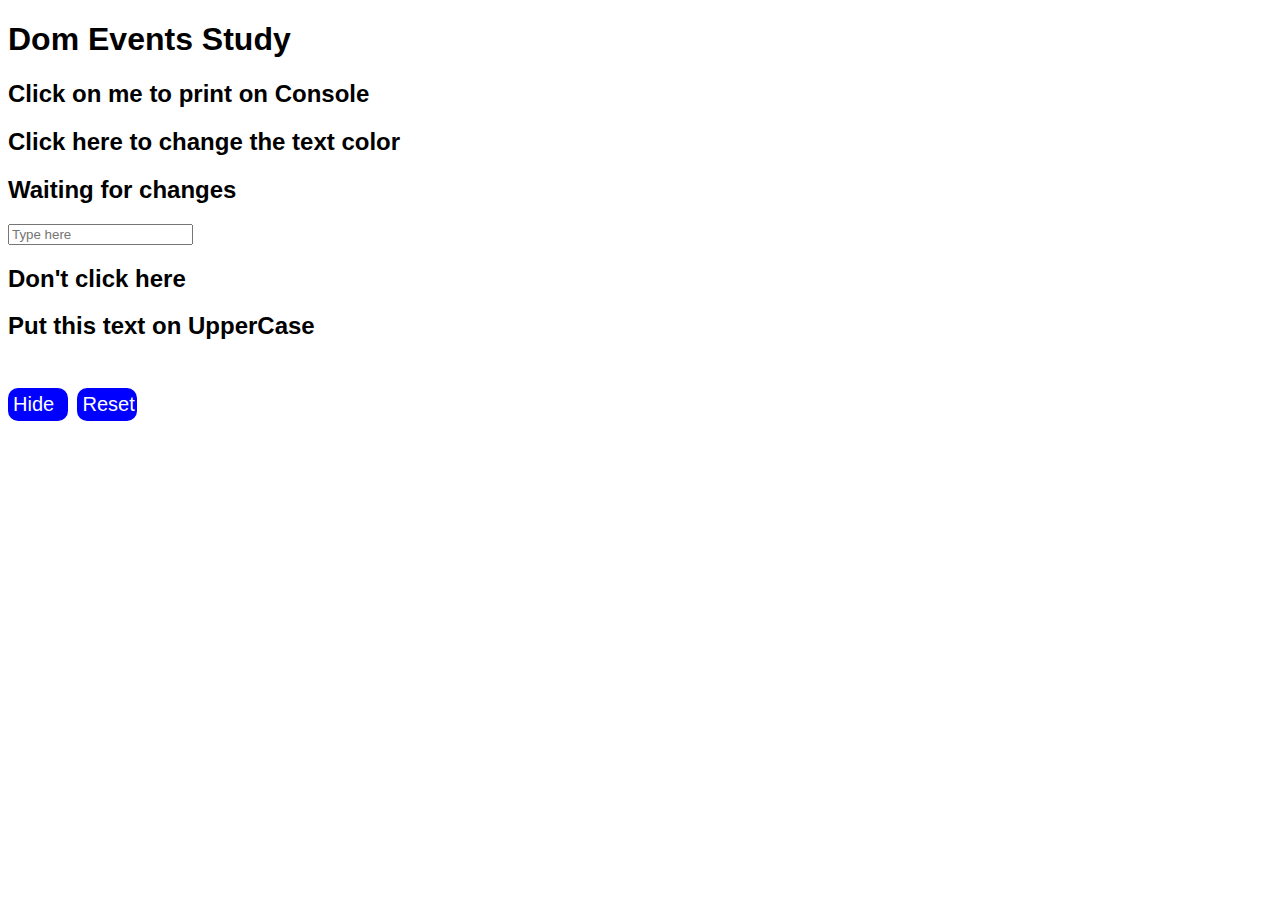
<file: Module 9 - Inter. JS/DOM Events/index.html>
<!DOCTYPE html>
<html lang="en">
<head>
    <meta charset="UTF-8">
    <title>Dom Events</title>
    <link rel="stylesheet" href="/Module 9 - Inter. JS/DOM Events/style.css">
</head>
<body>
    <header>
        <h1 id="tittle">Dom Events Study</h1>
    </header>
    <div id="content" class="justInCase">
        <h2 id="onClick">Click on me to print on Console</h2>
        <h2 id="changeColors">Click here to change the text color</h2>
        <h2 id="inputText">Waiting for changes</h2>
        <input type="text" id="textInput" placeholder="Type here" onchange="changeText()">
        <h2 id="t1">Don't click here</h2>
        <h2 id="t2">Put this text on UpperCase</h2>
    </div>
    <br>
    
    <button class="pgButtons" id="hide" onmouseover="onOver(this)" onmouseout="onOut(this)" onclick="hideStuff()" >Hide</button>
    <button class="pgButtons" onmouseover="onOver(this)" onmouseout="onOut(this)" onclick="window.location.reload()">Reset</button>

<script src="/Module 9 - Inter. JS/DOM Events/script.js"></script>
</body>
</html>
</file>
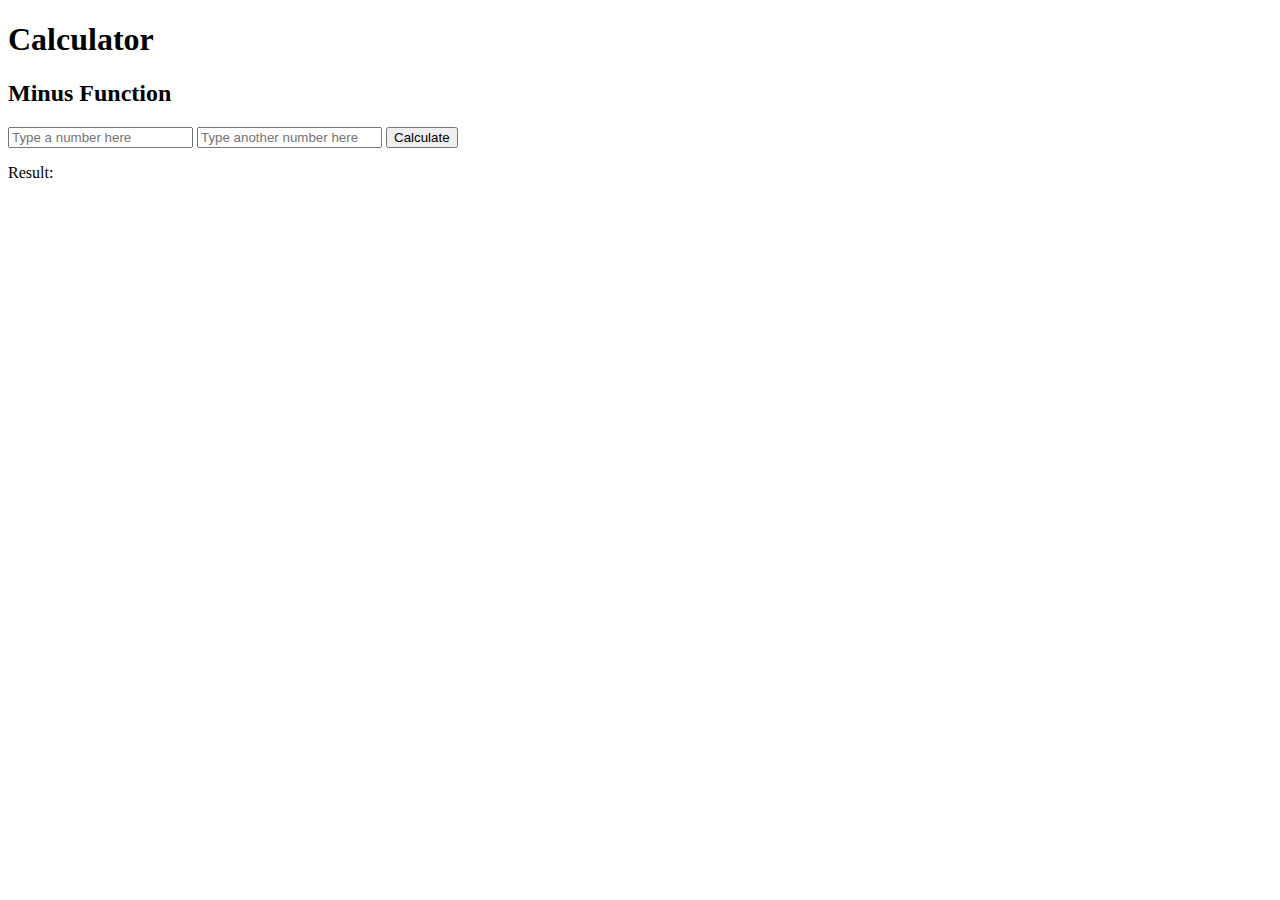
<file: Module 9 - Inter. JS/Math Objects/index.html>
<!DOCTYPE html>
<html lang="en">
<head>
    <meta charset="UTF-8">
    <meta name="viewport" content="width=device-width, initial-scale=1.0">
    <title>Math Objects
    </title>
</head>
<body>
    <h1>Calculator</h1>
    <h2>Minus Function</h2>
    <input type="number" id="mFirst" placeholder="Type a number here">
    <input type="number" id="mSecond" placeholder="Type another number here">
    <input type="button" id="substract" onclick="Calculate()" value="Calculate">
    <p>Result:</p>
    <p id="mDemo"></p>

    

    <script src="/Module 9 - Inter. JS/Math Objects/script.js"></script>
</body>
</html>
</file>
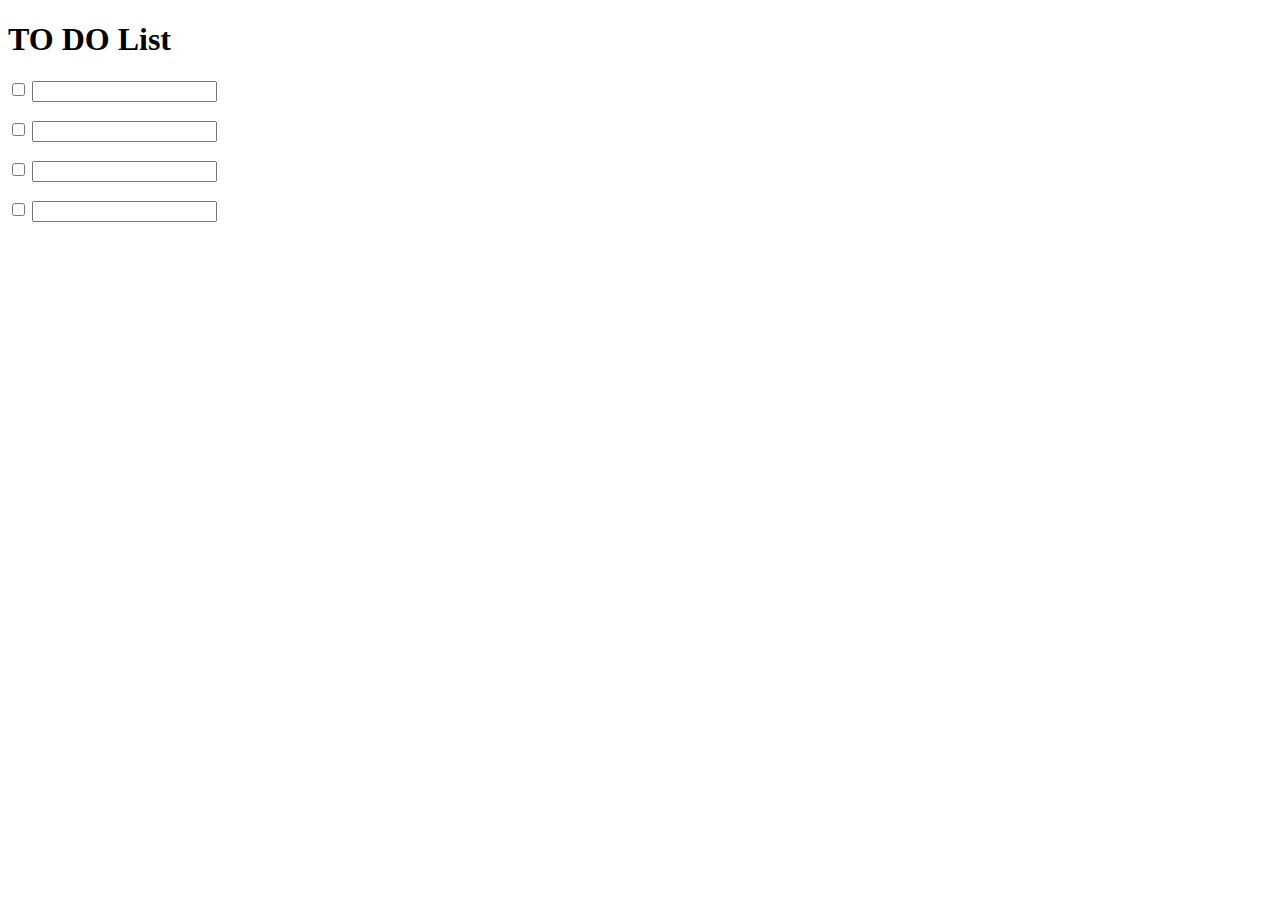
<file: Module 9 - Inter. JS/TODO List /index.html>
<!DOCTYPE html>
<html lang="en">
<head>
    <meta charset="UTF-8">
    <title>TODO List</title>
</head>
<body>
    <h1>TO DO List</h1>

    <input id="c1" type="checkbox">
    <input type="text" id="i1" onkeyup="saveValue(this)"><br><br>

    <input id="c2" type="checkbox">
    <input type="text" id="i2" onkeyup="saveValue(this)"><br><br>

    <input id="c3" type="checkbox">
    <input type="text" id="i3" onkeyup="saveValue(this)"><br><br>

    <input id="c4" type="checkbox">
    <input type="text" id="i4" onkeyup="saveValue(this)"><br><br>

    

    <script src="/Module 9 - Inter. JS/TODO List /script.js"></script>
</body>
</html>
</file>
<file: Module 9 - Inter. JS/DOM Events/style.css>
body{
    font-family: 'Segoe UI', Tahoma, Geneva, Verdana, sans-serif;
}

    .pgButtons {
        margin-top: 10px;
        margin-right: 5px;
        width: 50px;

        padding: 5px;
        padding-right: 55px;
    
        font-size: 20px;
        font-family: 'Segoe UI', Tahoma, Geneva, Verdana, sans-serif;
        color: white;
        background-color: blue;
        border-radius: 10px;
        border: none;
}

#reset {
    background-color: red;
}
</file>
